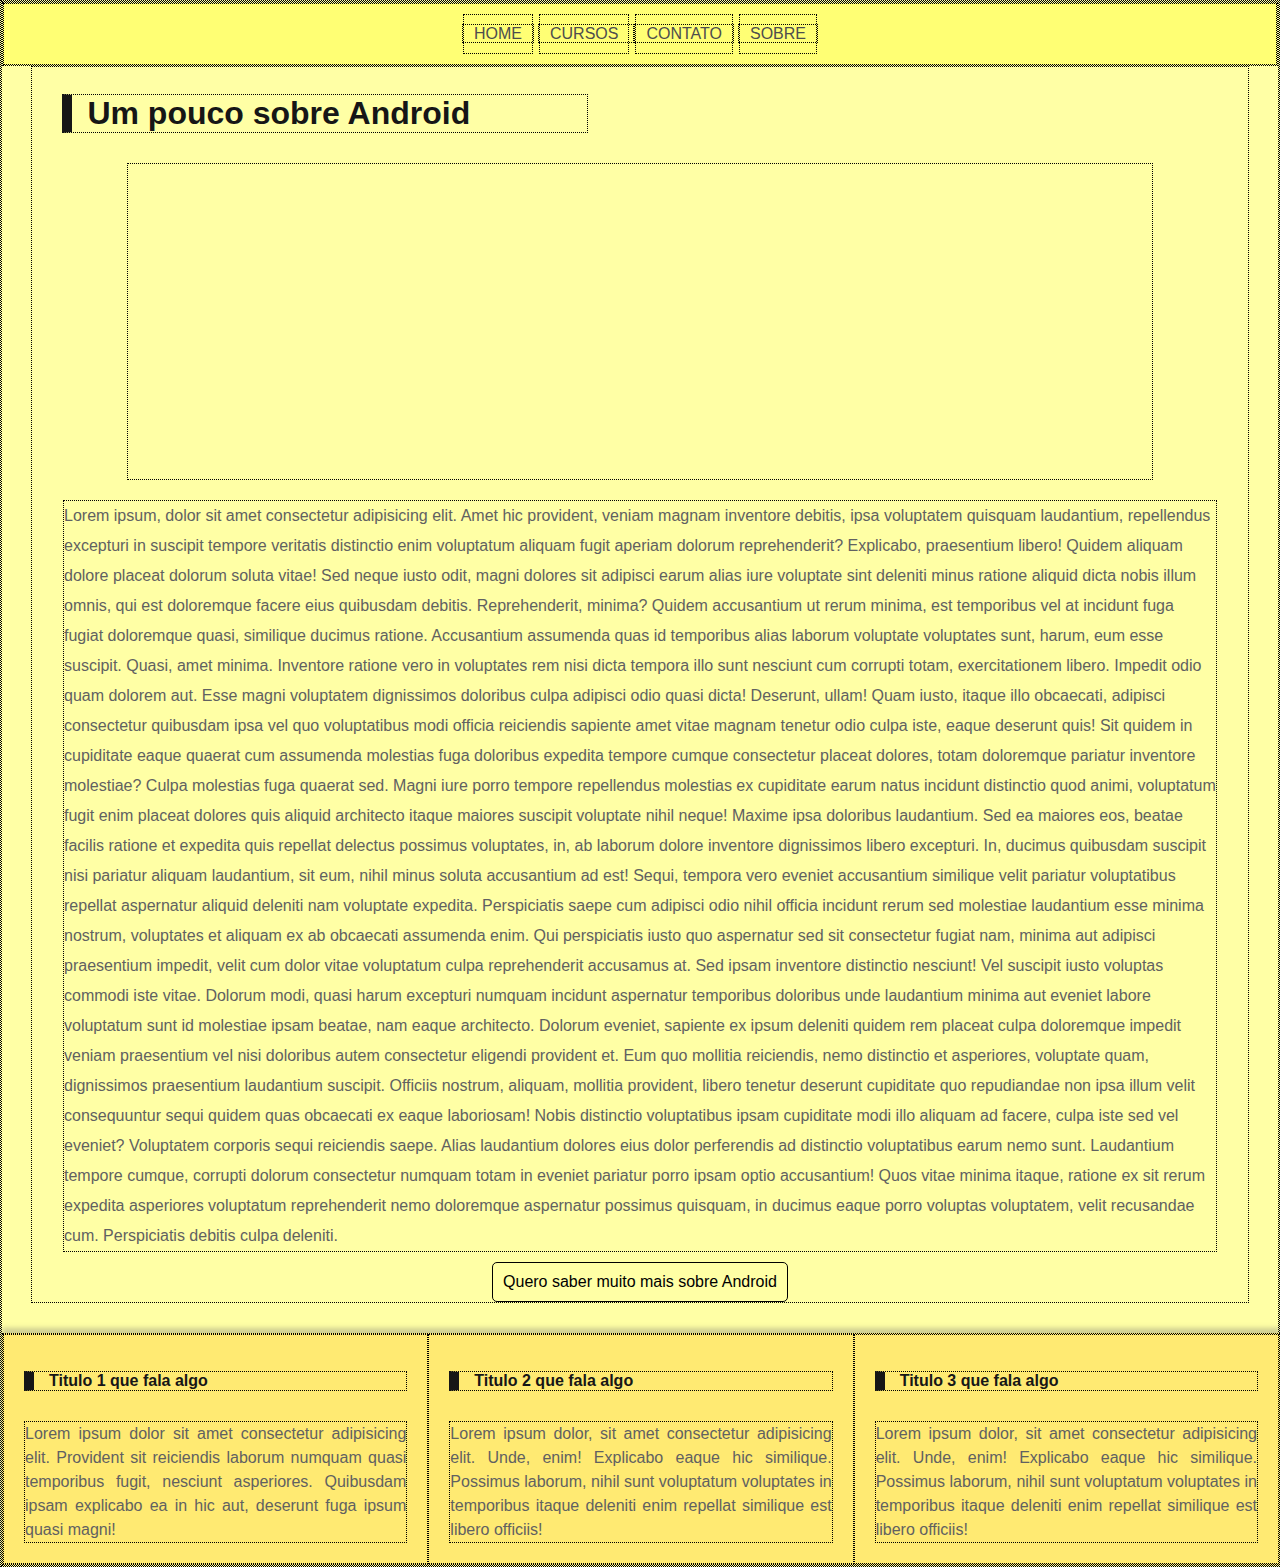
<file: android.html>
<!DOCTYPE html>
<html lang="pt-br">

<head>
    <meta charset="UTF-8">
    <meta name="viewport" content="width=device-width, initial-scale=1.0">
    <title>Android</title>
    <link rel="stylesheet" href="./css/menu.css">
    <link rel="stylesheet" href="./css/body.css">
    <link rel="stylesheet" href="./css/style.css">
</head>

<body>


    <nav class="dp-menu">
        <ul>
            <li><a href="./index.html">Home</a></li>
            <li><a href="#">Cursos</a>
                <ul>
                    <li><a href="./java.html">Java</a></li>
                    <li><a href="./php.html">PHP</a></li>
                    <li><a href="./react.html">React Native</a></li>
                    <li><a href="./android.html">Android</a></li>
                </ul>
            </li>
            <li><a href="./contato.html">Contato</a></li>
            <li><a href="./sobre.html">Sobre</a></li>
        </ul>
    </nav>

    <main>
        <h2>Um pouco sobre Android</h2>
        <iframe width="560" height="315" src="https://www.youtube.com/embed/5K4pEk19nhs" title="YouTube video player" frameborder="0" allow="accelerometer; autoplay; clipboard-write; encrypted-media; gyroscope; picture-in-picture" allowfullscreen></iframe>

        <p>Lorem ipsum, dolor sit amet consectetur adipisicing elit. Amet hic provident, veniam magnam inventore debitis, ipsa voluptatem quisquam laudantium, repellendus excepturi in suscipit tempore veritatis distinctio enim voluptatum aliquam fugit aperiam dolorum reprehenderit? Explicabo, praesentium libero! Quidem aliquam dolore placeat dolorum soluta vitae! Sed neque iusto odit, magni dolores sit adipisci earum alias iure voluptate sint deleniti minus ratione aliquid dicta nobis illum omnis, qui est doloremque facere eius quibusdam debitis. Reprehenderit, minima? Quidem accusantium ut rerum minima, est temporibus vel at incidunt fuga fugiat doloremque quasi, similique ducimus ratione. Accusantium assumenda quas id temporibus alias laborum voluptate voluptates sunt, harum, eum esse suscipit. Quasi, amet minima. Inventore ratione vero in voluptates rem nisi dicta tempora illo sunt nesciunt cum corrupti totam, exercitationem libero. Impedit odio quam dolorem aut. Esse magni voluptatem dignissimos doloribus culpa adipisci odio quasi dicta! Deserunt, ullam! Quam iusto, itaque illo obcaecati, adipisci consectetur quibusdam ipsa vel quo voluptatibus modi officia reiciendis sapiente amet vitae magnam tenetur odio culpa iste, eaque deserunt quis! Sit quidem in cupiditate eaque quaerat cum assumenda molestias fuga doloribus expedita tempore cumque consectetur placeat dolores, totam doloremque pariatur inventore molestiae? Culpa molestias fuga quaerat sed. Magni iure porro tempore repellendus molestias ex cupiditate earum natus incidunt distinctio quod animi, voluptatum fugit enim placeat dolores quis aliquid architecto itaque maiores suscipit voluptate nihil neque! Maxime ipsa doloribus laudantium. Sed ea maiores eos, beatae facilis ratione et expedita quis repellat delectus possimus voluptates, in, ab laborum dolore inventore dignissimos libero excepturi. In, ducimus quibusdam suscipit nisi pariatur aliquam laudantium, sit eum, nihil minus soluta accusantium ad est! Sequi, tempora vero eveniet accusantium similique velit pariatur voluptatibus repellat aspernatur aliquid deleniti nam voluptate expedita. Perspiciatis saepe cum adipisci odio nihil officia incidunt rerum sed molestiae laudantium esse minima nostrum, voluptates et aliquam ex ab obcaecati assumenda enim. Qui perspiciatis iusto quo aspernatur sed sit consectetur fugiat nam, minima aut adipisci praesentium impedit, velit cum dolor vitae voluptatum culpa reprehenderit accusamus at. Sed ipsam inventore distinctio nesciunt! Vel suscipit iusto voluptas commodi iste vitae. Dolorum modi, quasi harum excepturi numquam incidunt aspernatur temporibus doloribus unde laudantium minima aut eveniet labore voluptatum sunt id molestiae ipsam beatae, nam eaque architecto. Dolorum eveniet, sapiente ex ipsum deleniti quidem rem placeat culpa doloremque impedit veniam praesentium vel nisi doloribus autem consectetur eligendi provident et. Eum quo mollitia reiciendis, nemo distinctio et asperiores, voluptate quam, dignissimos praesentium laudantium suscipit. Officiis nostrum, aliquam, mollitia provident, libero tenetur deserunt cupiditate quo repudiandae non ipsa illum velit consequuntur sequi quidem quas obcaecati ex eaque laboriosam! Nobis distinctio voluptatibus ipsam cupiditate modi illo aliquam ad facere, culpa iste sed vel eveniet? Voluptatem corporis sequi reiciendis saepe. Alias laudantium dolores eius dolor perferendis ad distinctio voluptatibus earum nemo sunt. Laudantium tempore cumque, corrupti dolorum consectetur numquam totam in eveniet pariatur porro ipsam optio accusantium! Quos vitae minima itaque, ratione ex sit rerum expedita asperiores voluptatum reprehenderit nemo doloremque aspernatur possimus quisquam, in ducimus eaque porro voluptas voluptatem, velit recusandae cum. Perspiciatis debitis culpa deleniti.</p>
        <a class="btn" href="https://developer.android.com/?hl=pt-br" target="_blank">Quero saber muito mais sobre Android</a>
    </main>
    <footer>
        <div>
            <h3>Titulo 1 que fala algo</h3>
            <p>Lorem ipsum dolor sit amet consectetur adipisicing elit. Provident sit reiciendis laborum numquam quasi temporibus fugit, nesciunt asperiores. Quibusdam ipsam explicabo ea in hic aut, deserunt fuga ipsum quasi magni!</p></div>
        <div>
            <h3>Titulo 2 que fala algo</h3>
            <p>Lorem ipsum dolor, sit amet consectetur adipisicing elit. Unde, enim! Explicabo eaque hic similique. Possimus laborum, nihil sunt voluptatum voluptates in temporibus itaque deleniti enim repellat similique est libero officiis!</p>
        </div>
        <div>
            <h3>Titulo 3 que fala algo</h3>
            <p>Lorem ipsum dolor, sit amet consectetur adipisicing elit. Unde, enim! Explicabo eaque hic similique. Possimus laborum, nihil sunt voluptatum voluptates in temporibus itaque deleniti enim repellat similique est libero officiis!</p>
        </div>
    </footer>
    </body>

</html>
</file>
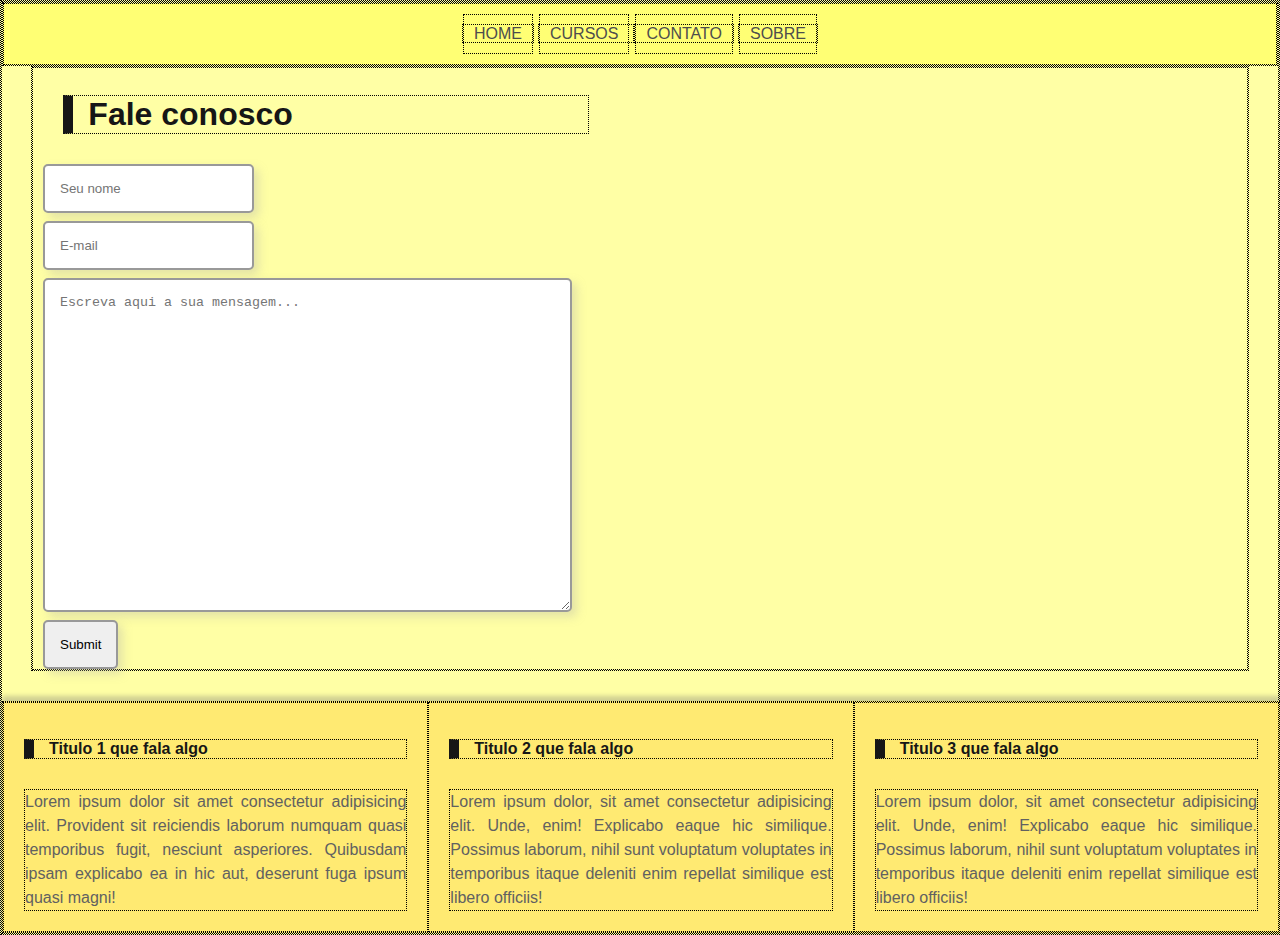
<file: contato.html>
<!DOCTYPE html>
<html lang="pt-br">

<head>
    <meta charset="UTF-8">
    <meta name="viewport" content="width=device-width, initial-scale=1.0">
    <title>Menu dropdown</title>
    <link rel="stylesheet" href="./css/menu.css">
    <link rel="stylesheet" href="./css/body.css">
    <link rel="stylesheet" href="./css/style.css">
</head>

<body>
    <nav class="dp-menu">
        <ul>
            <li><a href="./index.html">Home</a></li>
            <li><a href="#">Cursos</a>
                <ul>
                    <li><a href="./java.html">Java</a></li>
                    <li><a href="./php.html">PHP</a></li>
                    <li><a href="./react.html">React Native</a></li>
                    <li><a href="./android.html">Android</a></li>
                </ul>
            </li>
            <li><a href="./contato.html">Contato</a></li>
            <li><a href="./sobre.html">Sobre</a></li>
        </ul>
    </nav>


    <main id="contatoMain">

        <section id="contato">
            <h2>Fale conosco</h2>
            <input type="text" placeholder="Seu nome" required>
            <input type="email" placeholder="E-mail" required>
            <textarea id="" cols="60" rows="20" placeholder="Escreva aqui a sua mensagem..." required></textarea>
            <input id="enviar" type="submit"></>
        </section>
        <script>
            btn = document.getElementById("enviar")
            btn.addEventListener("click", function() {alert("Mensagem enviada com sucesso! Isto é apenas um teste de envio.")})
        </script>
        
    </main>

    <footer>
        <div>
            <h3>Titulo 1 que fala algo</h3>
            <p>Lorem ipsum dolor sit amet consectetur adipisicing elit. Provident sit reiciendis laborum numquam quasi temporibus fugit, nesciunt asperiores. Quibusdam ipsam explicabo ea in hic aut, deserunt fuga ipsum quasi magni!</p></div>
        <div>
            <h3>Titulo 2 que fala algo</h3>
            <p>Lorem ipsum dolor, sit amet consectetur adipisicing elit. Unde, enim! Explicabo eaque hic similique. Possimus laborum, nihil sunt voluptatum voluptates in temporibus itaque deleniti enim repellat similique est libero officiis!</p>
        </div>
        <div>
            <h3>Titulo 3 que fala algo</h3>
            <p>Lorem ipsum dolor, sit amet consectetur adipisicing elit. Unde, enim! Explicabo eaque hic similique. Possimus laborum, nihil sunt voluptatum voluptates in temporibus itaque deleniti enim repellat similique est libero officiis!</p>
        </div>
    </footer>
    
</body>

</html>
</file>
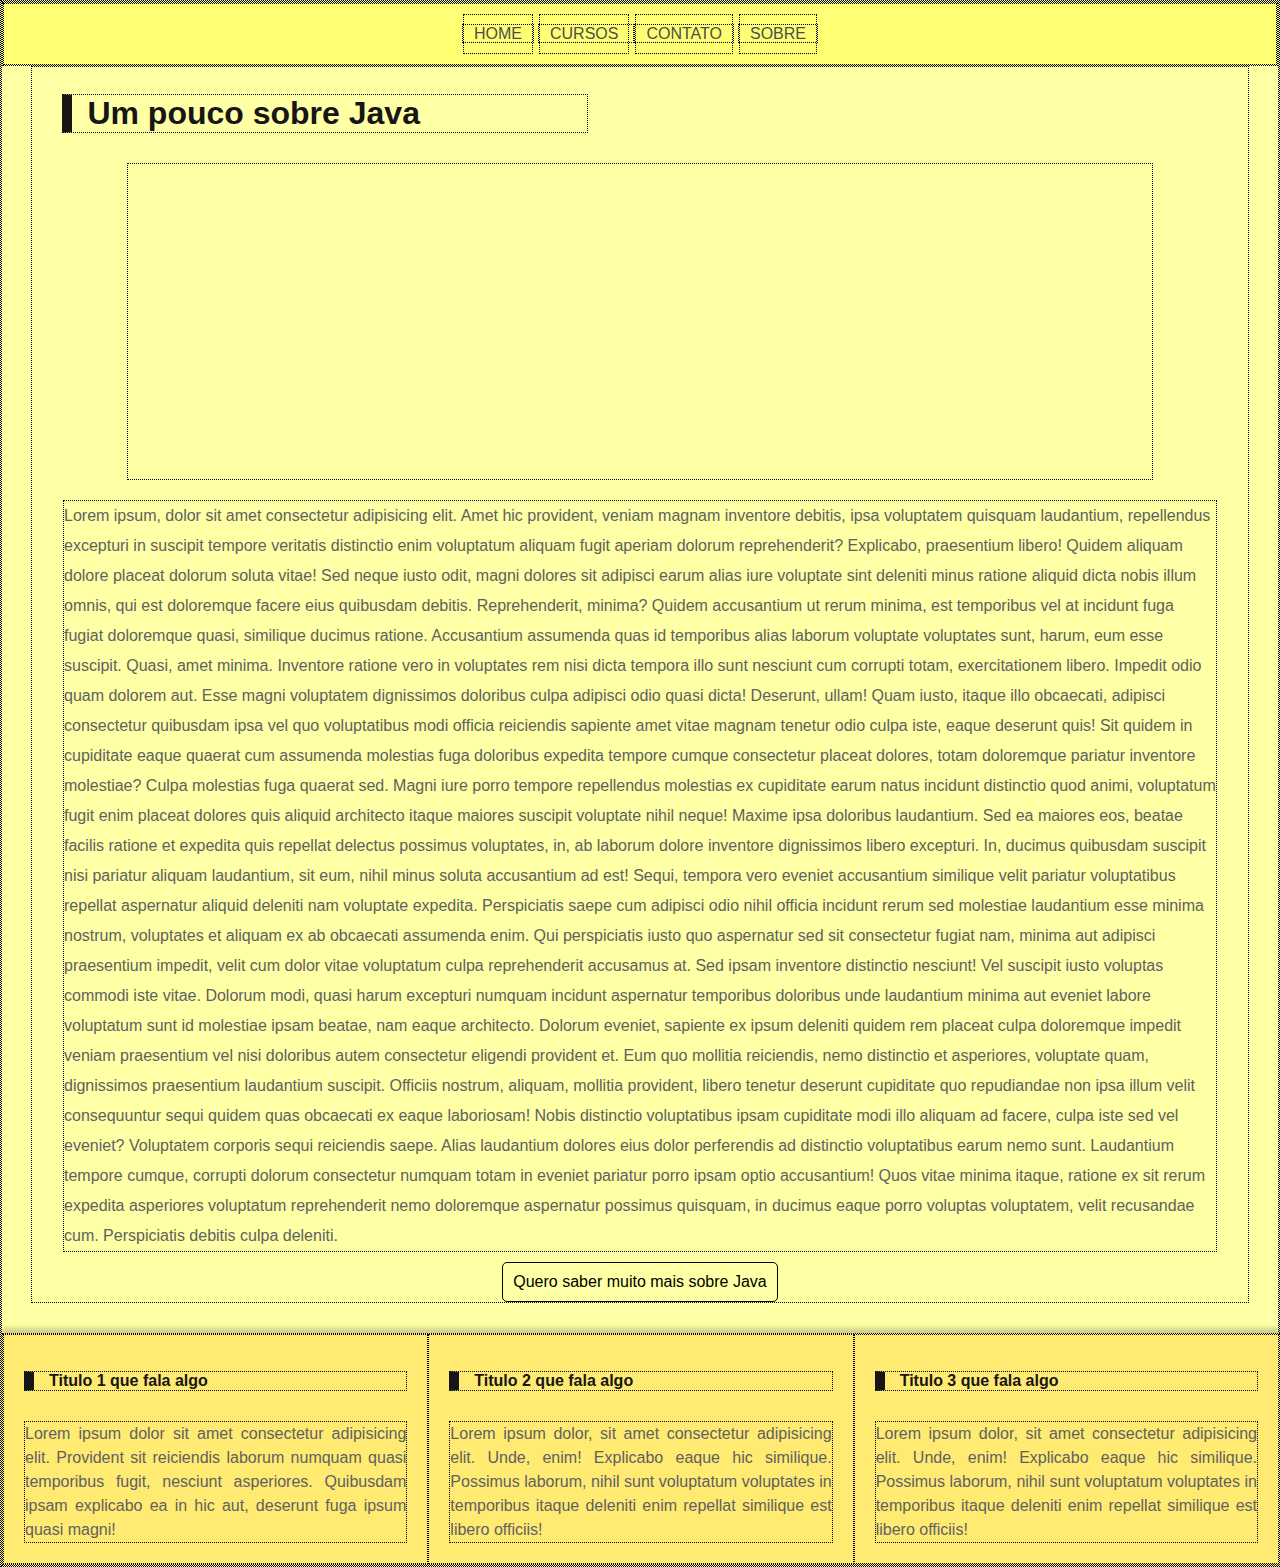
<file: java.html>
<!DOCTYPE html>
<html lang="pt-br">

<head>
    <meta charset="UTF-8">
    <meta name="viewport" content="width=device-width, initial-scale=1.0">
    <title>Java</title>
    <link rel="stylesheet" href="./css/menu.css">
    <link rel="stylesheet" href="./css/body.css">
    <link rel="stylesheet" href="./css/style.css">
</head>

<body>


    <nav class="dp-menu">
        <ul>
            <li><a href="./index.html">Home</a></li>
            <li><a href="#">Cursos</a>
                <ul>
                    <li><a href="./java.html">Java</a></li>
                    <li><a href="./php.html">PHP</a></li>
                    <li><a href="./react.html">React Native</a></li>
                    <li><a href="./android.html">Android</a></li>
                </ul>
            </li>
            <li><a href="./contato.html">Contato</a></li>
            <li><a href="./sobre.html">Sobre</a></li>
        </ul>
    </nav>

    <main>
        <h2>Um pouco sobre Java</h2>
        <iframe width="560" height="315" src="https://www.youtube.com/embed/90NcVNsKGik" title="YouTube video player" frameborder="0" allow="accelerometer; autoplay; clipboard-write; encrypted-media; gyroscope; picture-in-picture" allowfullscreen></iframe>

        <p>Lorem ipsum, dolor sit amet consectetur adipisicing elit. Amet hic provident, veniam magnam inventore debitis, ipsa voluptatem quisquam laudantium, repellendus excepturi in suscipit tempore veritatis distinctio enim voluptatum aliquam fugit aperiam dolorum reprehenderit? Explicabo, praesentium libero! Quidem aliquam dolore placeat dolorum soluta vitae! Sed neque iusto odit, magni dolores sit adipisci earum alias iure voluptate sint deleniti minus ratione aliquid dicta nobis illum omnis, qui est doloremque facere eius quibusdam debitis. Reprehenderit, minima? Quidem accusantium ut rerum minima, est temporibus vel at incidunt fuga fugiat doloremque quasi, similique ducimus ratione. Accusantium assumenda quas id temporibus alias laborum voluptate voluptates sunt, harum, eum esse suscipit. Quasi, amet minima. Inventore ratione vero in voluptates rem nisi dicta tempora illo sunt nesciunt cum corrupti totam, exercitationem libero. Impedit odio quam dolorem aut. Esse magni voluptatem dignissimos doloribus culpa adipisci odio quasi dicta! Deserunt, ullam! Quam iusto, itaque illo obcaecati, adipisci consectetur quibusdam ipsa vel quo voluptatibus modi officia reiciendis sapiente amet vitae magnam tenetur odio culpa iste, eaque deserunt quis! Sit quidem in cupiditate eaque quaerat cum assumenda molestias fuga doloribus expedita tempore cumque consectetur placeat dolores, totam doloremque pariatur inventore molestiae? Culpa molestias fuga quaerat sed. Magni iure porro tempore repellendus molestias ex cupiditate earum natus incidunt distinctio quod animi, voluptatum fugit enim placeat dolores quis aliquid architecto itaque maiores suscipit voluptate nihil neque! Maxime ipsa doloribus laudantium. Sed ea maiores eos, beatae facilis ratione et expedita quis repellat delectus possimus voluptates, in, ab laborum dolore inventore dignissimos libero excepturi. In, ducimus quibusdam suscipit nisi pariatur aliquam laudantium, sit eum, nihil minus soluta accusantium ad est! Sequi, tempora vero eveniet accusantium similique velit pariatur voluptatibus repellat aspernatur aliquid deleniti nam voluptate expedita. Perspiciatis saepe cum adipisci odio nihil officia incidunt rerum sed molestiae laudantium esse minima nostrum, voluptates et aliquam ex ab obcaecati assumenda enim. Qui perspiciatis iusto quo aspernatur sed sit consectetur fugiat nam, minima aut adipisci praesentium impedit, velit cum dolor vitae voluptatum culpa reprehenderit accusamus at. Sed ipsam inventore distinctio nesciunt! Vel suscipit iusto voluptas commodi iste vitae. Dolorum modi, quasi harum excepturi numquam incidunt aspernatur temporibus doloribus unde laudantium minima aut eveniet labore voluptatum sunt id molestiae ipsam beatae, nam eaque architecto. Dolorum eveniet, sapiente ex ipsum deleniti quidem rem placeat culpa doloremque impedit veniam praesentium vel nisi doloribus autem consectetur eligendi provident et. Eum quo mollitia reiciendis, nemo distinctio et asperiores, voluptate quam, dignissimos praesentium laudantium suscipit. Officiis nostrum, aliquam, mollitia provident, libero tenetur deserunt cupiditate quo repudiandae non ipsa illum velit consequuntur sequi quidem quas obcaecati ex eaque laboriosam! Nobis distinctio voluptatibus ipsam cupiditate modi illo aliquam ad facere, culpa iste sed vel eveniet? Voluptatem corporis sequi reiciendis saepe. Alias laudantium dolores eius dolor perferendis ad distinctio voluptatibus earum nemo sunt. Laudantium tempore cumque, corrupti dolorum consectetur numquam totam in eveniet pariatur porro ipsam optio accusantium! Quos vitae minima itaque, ratione ex sit rerum expedita asperiores voluptatum reprehenderit nemo doloremque aspernatur possimus quisquam, in ducimus eaque porro voluptas voluptatem, velit recusandae cum. Perspiciatis debitis culpa deleniti.</p>
        <a class="btn" href="https://www.w3schools.com/java/default.asp" target="_blank">Quero saber muito mais sobre Java</a>
    </main>
    <footer>
        <div>
            <h3>Titulo 1 que fala algo</h3>
            <p>Lorem ipsum dolor sit amet consectetur adipisicing elit. Provident sit reiciendis laborum numquam quasi temporibus fugit, nesciunt asperiores. Quibusdam ipsam explicabo ea in hic aut, deserunt fuga ipsum quasi magni!</p></div>
        <div>
            <h3>Titulo 2 que fala algo</h3>
            <p>Lorem ipsum dolor, sit amet consectetur adipisicing elit. Unde, enim! Explicabo eaque hic similique. Possimus laborum, nihil sunt voluptatum voluptates in temporibus itaque deleniti enim repellat similique est libero officiis!</p>
        </div>
        <div>
            <h3>Titulo 3 que fala algo</h3>
            <p>Lorem ipsum dolor, sit amet consectetur adipisicing elit. Unde, enim! Explicabo eaque hic similique. Possimus laborum, nihil sunt voluptatum voluptates in temporibus itaque deleniti enim repellat similique est libero officiis!</p>
        </div>
    </footer>
    </body>

</html>
</file>
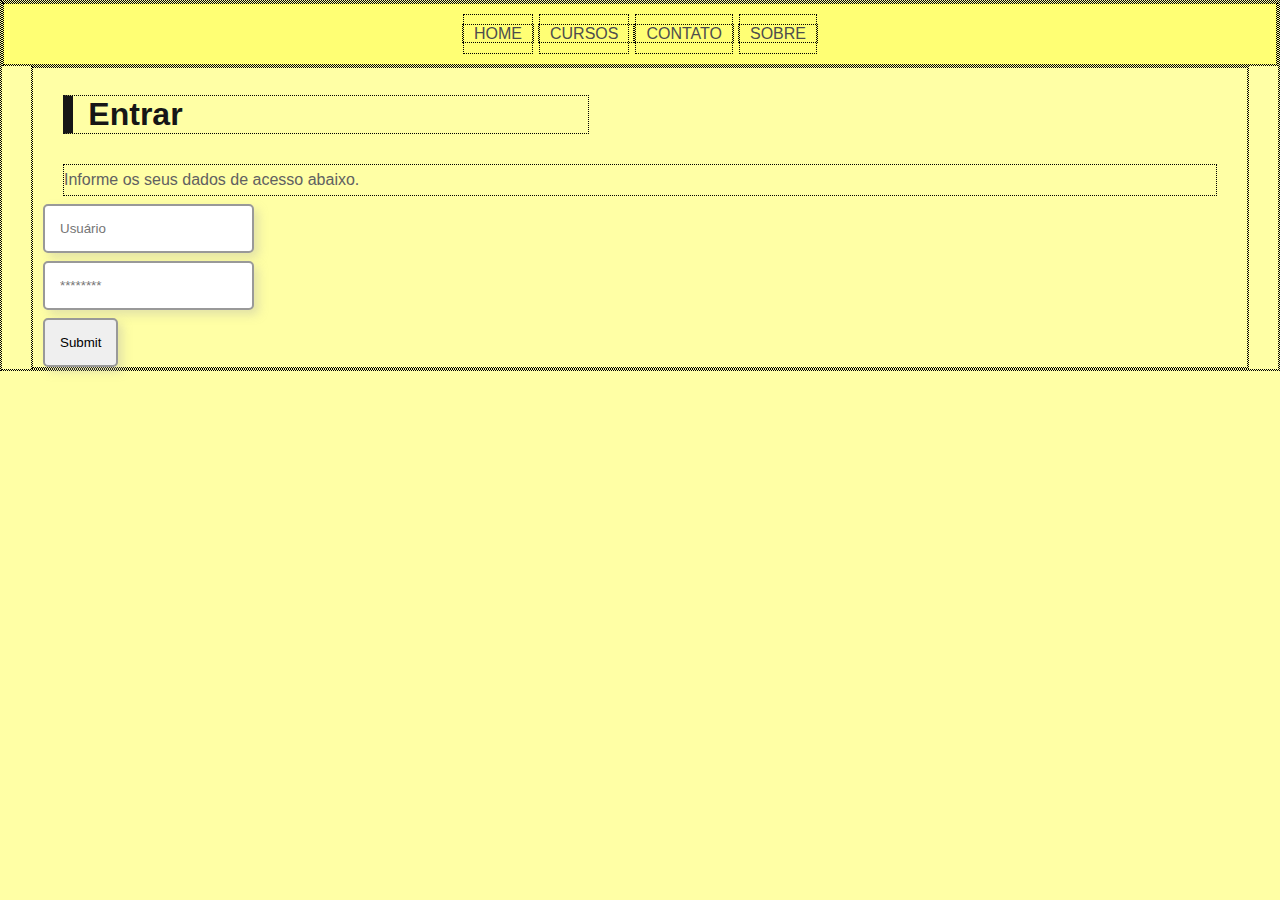
<file: login.html>
<!DOCTYPE html>
<html lang="pt-br">

<head>
    <meta charset="UTF-8">
    <meta name="viewport" content="width=device-width, initial-scale=1.0">
    <title>Home</title>
    <link rel="stylesheet" href="./css/menu.css">
    <link rel="stylesheet" href="./css/body.css">
    <link rel="stylesheet" href="./css/style.css">
</head>

<body>
    <nav class="dp-menu">
        <ul>
            <li><a href="./index.html">Home</a></li>
            <li><a href="#">Cursos</a>
                <ul>
                    <li><a href="./java.html">Java</a></li>
                    <li><a href="./php.html">PHP</a></li>
                    <li><a href="./react.html">React Native</a></li>
                    <li><a href="./android.html">Android</a></li>
                </ul>
            </li>
            <li><a href="./contato.html">Contato</a></li>
            <li><a href="./sobre.html">Sobre</a></li>        
        </ul>
    </nav>
    
    <main>
        <section>
            <h2>Entrar</h2>
            <p>Informe os seus dados de acesso abaixo.</p>
            <input name="usuario" type="text" placeholder="Usuário" required>

            <input name="senha" type="password" required placeholder="********">
            <input type="submit" name="enviar">
        </section>
    </main>
 
    </body>

</html>
</file>
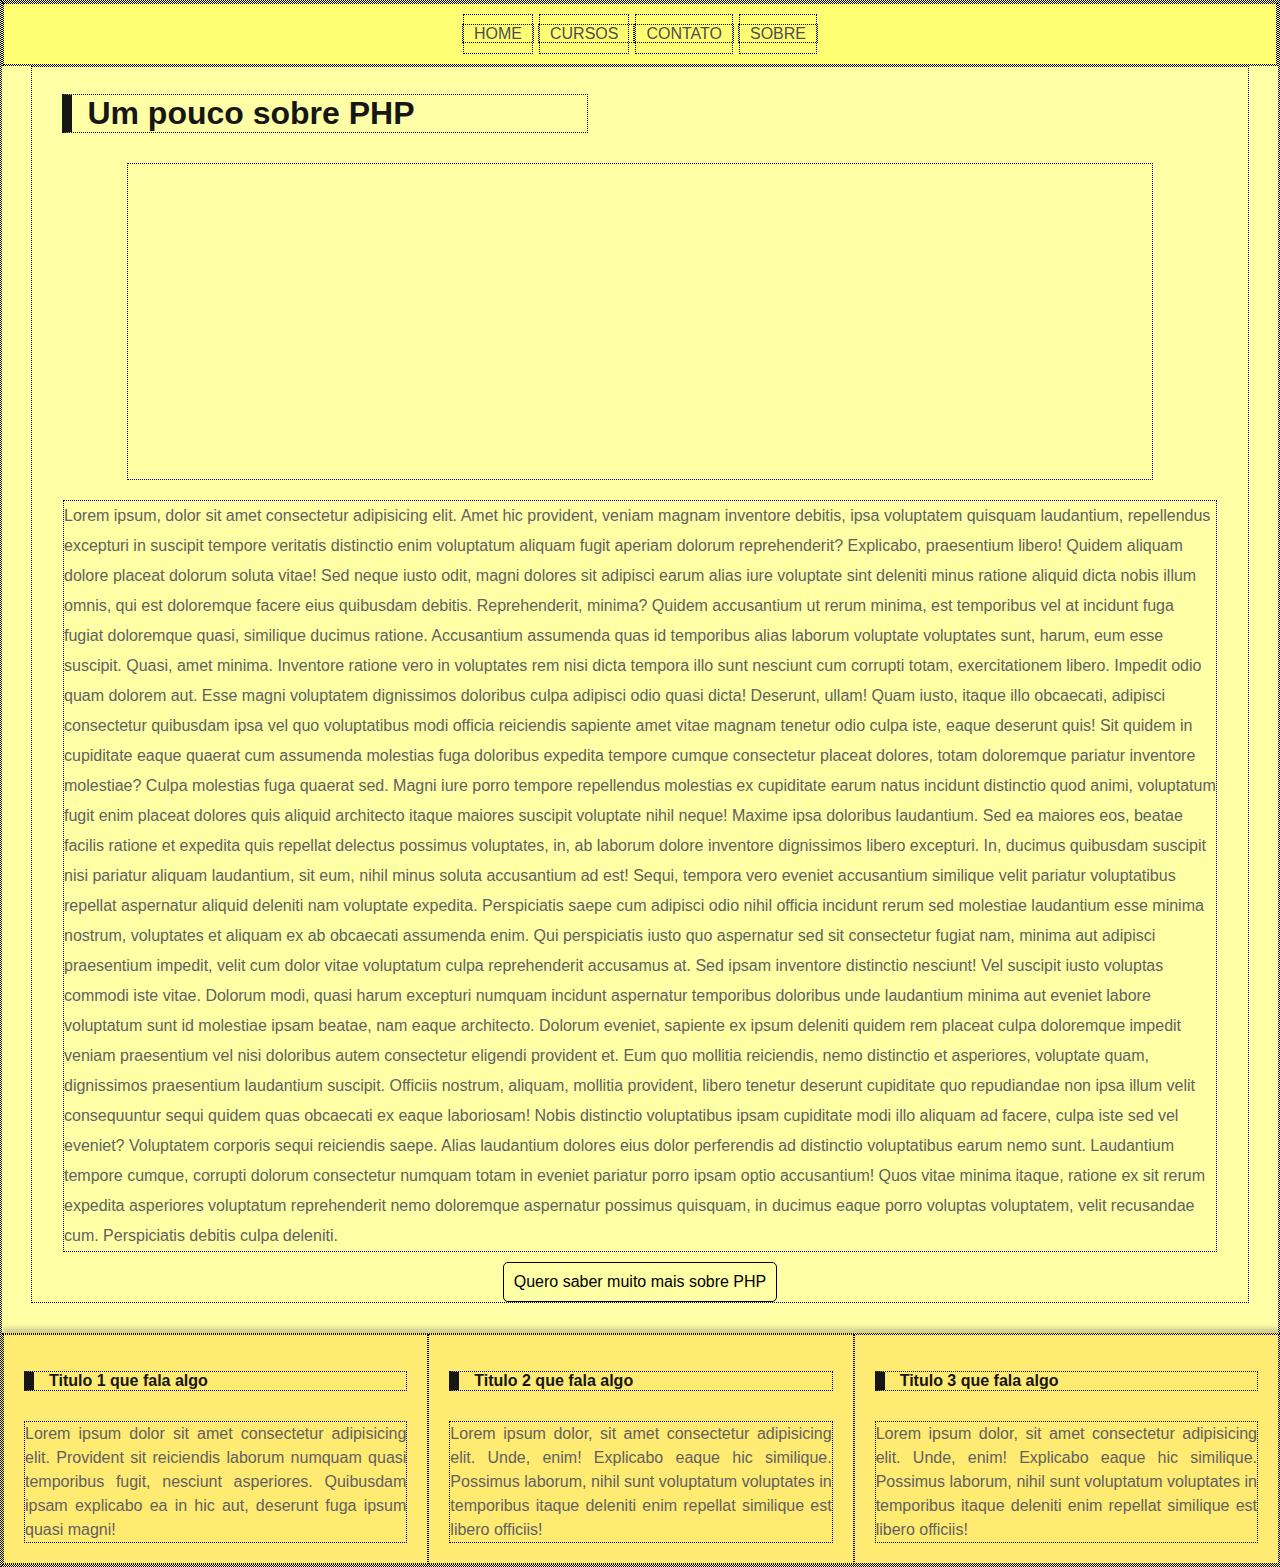
<file: php.html>
<!DOCTYPE html>
<html lang="pt-br">

<head>
    <meta charset="UTF-8">
    <meta name="viewport" content="width=device-width, initial-scale=1.0">
    <title>PHP</title>
    <link rel="stylesheet" href="./css/menu.css">
    <link rel="stylesheet" href="./css/body.css">
    <link rel="stylesheet" href="./css/style.css">
</head>

<body>


    <nav class="dp-menu">
        <ul>
            <li><a href="./index.html">Home</a></li>
            <li><a href="#">Cursos</a>
                <ul>
                    <li><a href="./java.html">Java</a></li>
                    <li><a href="./php.html">PHP</a></li>
                    <li><a href="./react.html">React Native</a></li>
                    <li><a href="./android.html">Android</a></li>

                </ul>
            </li>
            <li><a href="./contato.html">Contato</a></li>
            <li><a href="./sobre.html">Sobre</a></li>
        </ul>
    </nav>

    <main>
        <h2>Um pouco sobre PHP</h2>
        <iframe width="560" height="315" src="https://www.youtube.com/embed/AqDj3OSV0mM" title="YouTube video player" frameborder="0" allow="accelerometer; autoplay; clipboard-write; encrypted-media; gyroscope; picture-in-picture" allowfullscreen></iframe>

        <p>Lorem ipsum, dolor sit amet consectetur adipisicing elit. Amet hic provident, veniam magnam inventore debitis, ipsa voluptatem quisquam laudantium, repellendus excepturi in suscipit tempore veritatis distinctio enim voluptatum aliquam fugit aperiam dolorum reprehenderit? Explicabo, praesentium libero! Quidem aliquam dolore placeat dolorum soluta vitae! Sed neque iusto odit, magni dolores sit adipisci earum alias iure voluptate sint deleniti minus ratione aliquid dicta nobis illum omnis, qui est doloremque facere eius quibusdam debitis. Reprehenderit, minima? Quidem accusantium ut rerum minima, est temporibus vel at incidunt fuga fugiat doloremque quasi, similique ducimus ratione. Accusantium assumenda quas id temporibus alias laborum voluptate voluptates sunt, harum, eum esse suscipit. Quasi, amet minima. Inventore ratione vero in voluptates rem nisi dicta tempora illo sunt nesciunt cum corrupti totam, exercitationem libero. Impedit odio quam dolorem aut. Esse magni voluptatem dignissimos doloribus culpa adipisci odio quasi dicta! Deserunt, ullam! Quam iusto, itaque illo obcaecati, adipisci consectetur quibusdam ipsa vel quo voluptatibus modi officia reiciendis sapiente amet vitae magnam tenetur odio culpa iste, eaque deserunt quis! Sit quidem in cupiditate eaque quaerat cum assumenda molestias fuga doloribus expedita tempore cumque consectetur placeat dolores, totam doloremque pariatur inventore molestiae? Culpa molestias fuga quaerat sed. Magni iure porro tempore repellendus molestias ex cupiditate earum natus incidunt distinctio quod animi, voluptatum fugit enim placeat dolores quis aliquid architecto itaque maiores suscipit voluptate nihil neque! Maxime ipsa doloribus laudantium. Sed ea maiores eos, beatae facilis ratione et expedita quis repellat delectus possimus voluptates, in, ab laborum dolore inventore dignissimos libero excepturi. In, ducimus quibusdam suscipit nisi pariatur aliquam laudantium, sit eum, nihil minus soluta accusantium ad est! Sequi, tempora vero eveniet accusantium similique velit pariatur voluptatibus repellat aspernatur aliquid deleniti nam voluptate expedita. Perspiciatis saepe cum adipisci odio nihil officia incidunt rerum sed molestiae laudantium esse minima nostrum, voluptates et aliquam ex ab obcaecati assumenda enim. Qui perspiciatis iusto quo aspernatur sed sit consectetur fugiat nam, minima aut adipisci praesentium impedit, velit cum dolor vitae voluptatum culpa reprehenderit accusamus at. Sed ipsam inventore distinctio nesciunt! Vel suscipit iusto voluptas commodi iste vitae. Dolorum modi, quasi harum excepturi numquam incidunt aspernatur temporibus doloribus unde laudantium minima aut eveniet labore voluptatum sunt id molestiae ipsam beatae, nam eaque architecto. Dolorum eveniet, sapiente ex ipsum deleniti quidem rem placeat culpa doloremque impedit veniam praesentium vel nisi doloribus autem consectetur eligendi provident et. Eum quo mollitia reiciendis, nemo distinctio et asperiores, voluptate quam, dignissimos praesentium laudantium suscipit. Officiis nostrum, aliquam, mollitia provident, libero tenetur deserunt cupiditate quo repudiandae non ipsa illum velit consequuntur sequi quidem quas obcaecati ex eaque laboriosam! Nobis distinctio voluptatibus ipsam cupiditate modi illo aliquam ad facere, culpa iste sed vel eveniet? Voluptatem corporis sequi reiciendis saepe. Alias laudantium dolores eius dolor perferendis ad distinctio voluptatibus earum nemo sunt. Laudantium tempore cumque, corrupti dolorum consectetur numquam totam in eveniet pariatur porro ipsam optio accusantium! Quos vitae minima itaque, ratione ex sit rerum expedita asperiores voluptatum reprehenderit nemo doloremque aspernatur possimus quisquam, in ducimus eaque porro voluptas voluptatem, velit recusandae cum. Perspiciatis debitis culpa deleniti.</p>
        <a class="btn" href="https://www.w3schools.com/php/" target="_blank">Quero saber muito mais sobre PHP</a>
    </main>
    <footer>
        <div>
            <h3>Titulo 1 que fala algo</h3>
            <p>Lorem ipsum dolor sit amet consectetur adipisicing elit. Provident sit reiciendis laborum numquam quasi temporibus fugit, nesciunt asperiores. Quibusdam ipsam explicabo ea in hic aut, deserunt fuga ipsum quasi magni!</p></div>
        <div>
            <h3>Titulo 2 que fala algo</h3>
            <p>Lorem ipsum dolor, sit amet consectetur adipisicing elit. Unde, enim! Explicabo eaque hic similique. Possimus laborum, nihil sunt voluptatum voluptates in temporibus itaque deleniti enim repellat similique est libero officiis!</p>
        </div>
        <div>
            <h3>Titulo 3 que fala algo</h3>
            <p>Lorem ipsum dolor, sit amet consectetur adipisicing elit. Unde, enim! Explicabo eaque hic similique. Possimus laborum, nihil sunt voluptatum voluptates in temporibus itaque deleniti enim repellat similique est libero officiis!</p>
        </div>
    </footer>
    </body>

</html>
</file>
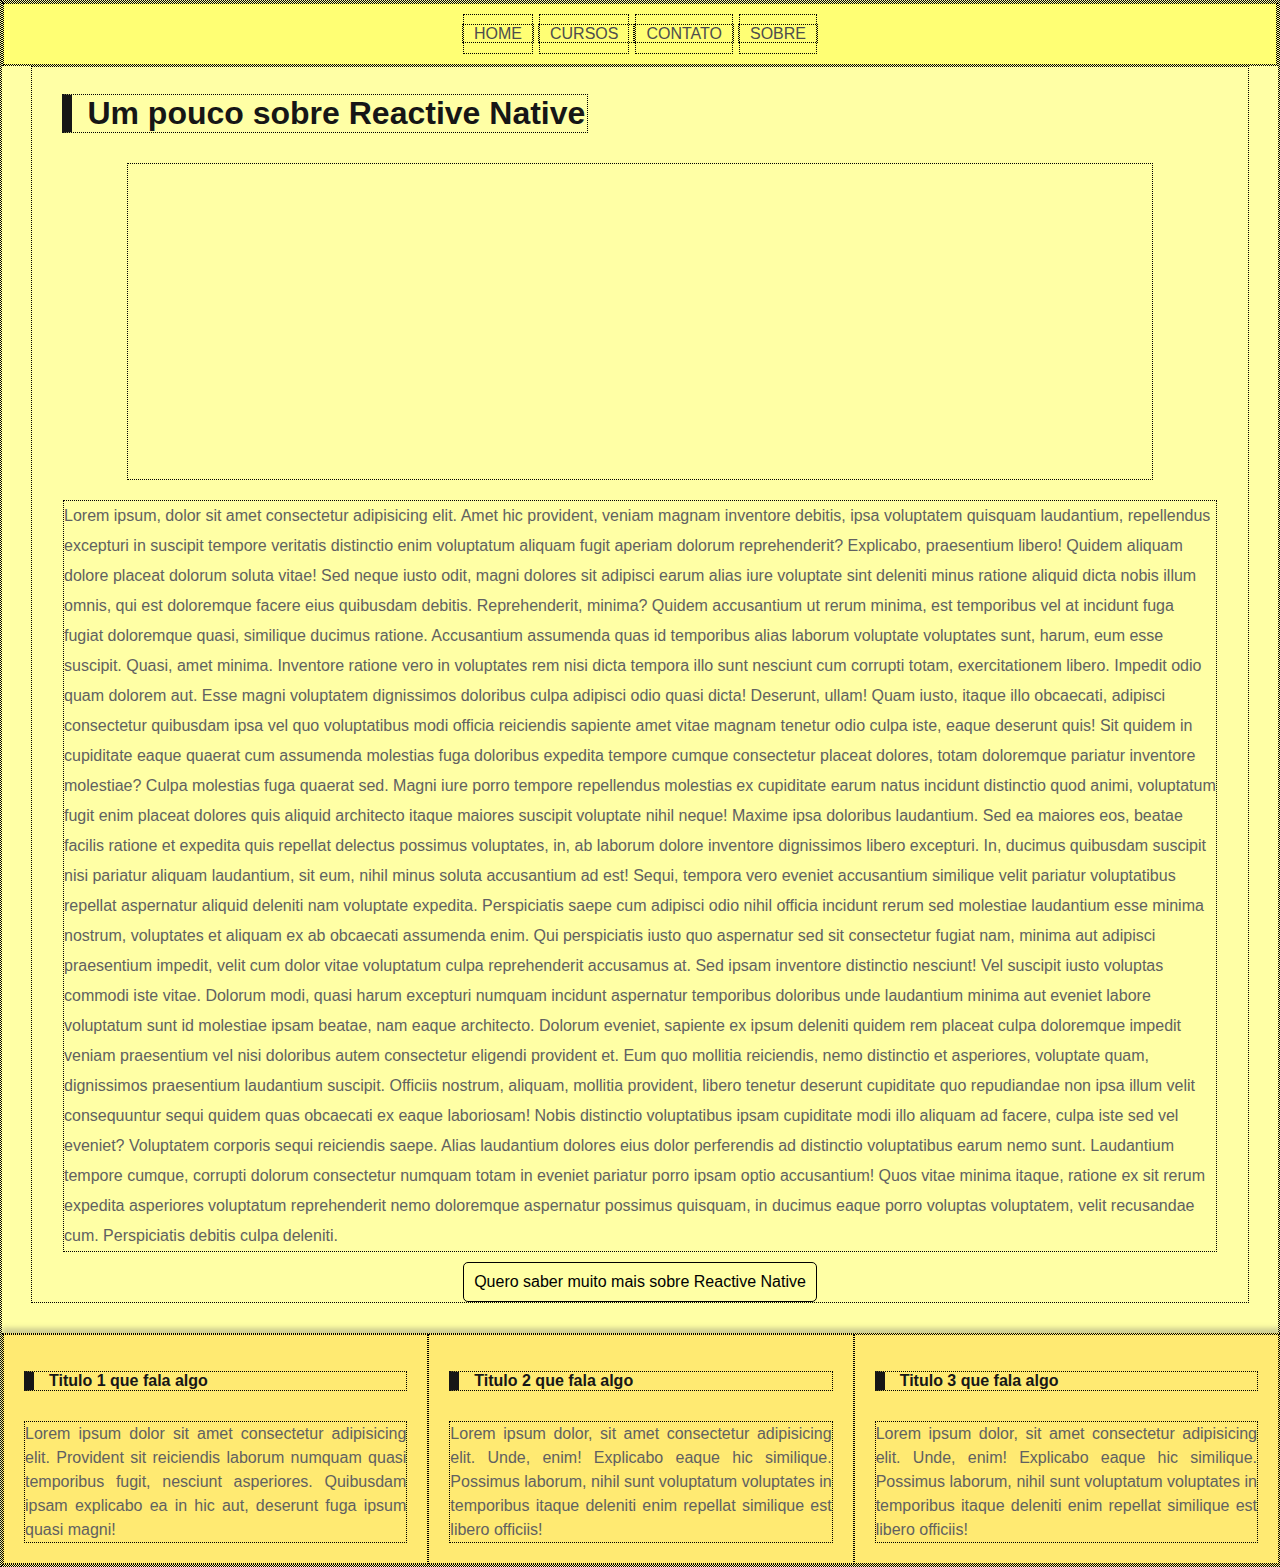
<file: react.html>
<!DOCTYPE html>
<html lang="pt-br">

<head>
    <meta charset="UTF-8">
    <meta name="viewport" content="width=device-width, initial-scale=1.0">
    <title>Reactive Native</title>
    <link rel="stylesheet" href="./css/menu.css">
    <link rel="stylesheet" href="./css/body.css">
    <link rel="stylesheet" href="./css/style.css">
</head>

<body>


    <nav class="dp-menu">
        <ul>
            <li><a href="./index.html">Home</a></li>
            <li><a href="#">Cursos</a>
                <ul>
                    <li><a href="./java.html">Java</a></li>
                    <li><a href="./php.html">PHP</a></li>
                    <li><a href="./react.html">React Native</a></li>
                    <li><a href="./android.html">Android</a></li>
                </ul>
            </li>
            <li><a href="./contato.html">Contato</a></li>
            <li><a href="./sobre.html">Sobre</a></li>
        </ul>
    </nav>

    <main>
        <h2>Um pouco sobre Reactive Native</h2>
        <iframe width="560" height="315" src="https://www.youtube.com/embed/mqltv3kFdgE" title="YouTube video player" frameborder="0" allow="accelerometer; autoplay; clipboard-write; encrypted-media; gyroscope; picture-in-picture" allowfullscreen></iframe>

        <p>Lorem ipsum, dolor sit amet consectetur adipisicing elit. Amet hic provident, veniam magnam inventore debitis, ipsa voluptatem quisquam laudantium, repellendus excepturi in suscipit tempore veritatis distinctio enim voluptatum aliquam fugit aperiam dolorum reprehenderit? Explicabo, praesentium libero! Quidem aliquam dolore placeat dolorum soluta vitae! Sed neque iusto odit, magni dolores sit adipisci earum alias iure voluptate sint deleniti minus ratione aliquid dicta nobis illum omnis, qui est doloremque facere eius quibusdam debitis. Reprehenderit, minima? Quidem accusantium ut rerum minima, est temporibus vel at incidunt fuga fugiat doloremque quasi, similique ducimus ratione. Accusantium assumenda quas id temporibus alias laborum voluptate voluptates sunt, harum, eum esse suscipit. Quasi, amet minima. Inventore ratione vero in voluptates rem nisi dicta tempora illo sunt nesciunt cum corrupti totam, exercitationem libero. Impedit odio quam dolorem aut. Esse magni voluptatem dignissimos doloribus culpa adipisci odio quasi dicta! Deserunt, ullam! Quam iusto, itaque illo obcaecati, adipisci consectetur quibusdam ipsa vel quo voluptatibus modi officia reiciendis sapiente amet vitae magnam tenetur odio culpa iste, eaque deserunt quis! Sit quidem in cupiditate eaque quaerat cum assumenda molestias fuga doloribus expedita tempore cumque consectetur placeat dolores, totam doloremque pariatur inventore molestiae? Culpa molestias fuga quaerat sed. Magni iure porro tempore repellendus molestias ex cupiditate earum natus incidunt distinctio quod animi, voluptatum fugit enim placeat dolores quis aliquid architecto itaque maiores suscipit voluptate nihil neque! Maxime ipsa doloribus laudantium. Sed ea maiores eos, beatae facilis ratione et expedita quis repellat delectus possimus voluptates, in, ab laborum dolore inventore dignissimos libero excepturi. In, ducimus quibusdam suscipit nisi pariatur aliquam laudantium, sit eum, nihil minus soluta accusantium ad est! Sequi, tempora vero eveniet accusantium similique velit pariatur voluptatibus repellat aspernatur aliquid deleniti nam voluptate expedita. Perspiciatis saepe cum adipisci odio nihil officia incidunt rerum sed molestiae laudantium esse minima nostrum, voluptates et aliquam ex ab obcaecati assumenda enim. Qui perspiciatis iusto quo aspernatur sed sit consectetur fugiat nam, minima aut adipisci praesentium impedit, velit cum dolor vitae voluptatum culpa reprehenderit accusamus at. Sed ipsam inventore distinctio nesciunt! Vel suscipit iusto voluptas commodi iste vitae. Dolorum modi, quasi harum excepturi numquam incidunt aspernatur temporibus doloribus unde laudantium minima aut eveniet labore voluptatum sunt id molestiae ipsam beatae, nam eaque architecto. Dolorum eveniet, sapiente ex ipsum deleniti quidem rem placeat culpa doloremque impedit veniam praesentium vel nisi doloribus autem consectetur eligendi provident et. Eum quo mollitia reiciendis, nemo distinctio et asperiores, voluptate quam, dignissimos praesentium laudantium suscipit. Officiis nostrum, aliquam, mollitia provident, libero tenetur deserunt cupiditate quo repudiandae non ipsa illum velit consequuntur sequi quidem quas obcaecati ex eaque laboriosam! Nobis distinctio voluptatibus ipsam cupiditate modi illo aliquam ad facere, culpa iste sed vel eveniet? Voluptatem corporis sequi reiciendis saepe. Alias laudantium dolores eius dolor perferendis ad distinctio voluptatibus earum nemo sunt. Laudantium tempore cumque, corrupti dolorum consectetur numquam totam in eveniet pariatur porro ipsam optio accusantium! Quos vitae minima itaque, ratione ex sit rerum expedita asperiores voluptatum reprehenderit nemo doloremque aspernatur possimus quisquam, in ducimus eaque porro voluptas voluptatem, velit recusandae cum. Perspiciatis debitis culpa deleniti.</p>
        <a class="btn" href="https://reactnative.dev/" target="_blank">Quero saber muito mais sobre Reactive Native</a>
    </main>
    <footer>
        <div>
            <h3>Titulo 1 que fala algo</h3>
            <p>Lorem ipsum dolor sit amet consectetur adipisicing elit. Provident sit reiciendis laborum numquam quasi temporibus fugit, nesciunt asperiores. Quibusdam ipsam explicabo ea in hic aut, deserunt fuga ipsum quasi magni!</p></div>
        <div>
            <h3>Titulo 2 que fala algo</h3>
            <p>Lorem ipsum dolor, sit amet consectetur adipisicing elit. Unde, enim! Explicabo eaque hic similique. Possimus laborum, nihil sunt voluptatum voluptates in temporibus itaque deleniti enim repellat similique est libero officiis!</p>
        </div>
        <div>
            <h3>Titulo 3 que fala algo</h3>
            <p>Lorem ipsum dolor, sit amet consectetur adipisicing elit. Unde, enim! Explicabo eaque hic similique. Possimus laborum, nihil sunt voluptatum voluptates in temporibus itaque deleniti enim repellat similique est libero officiis!</p>
        </div>
    </footer>
    </body>

</html>
</file>
<file: css/menu.css>
.dp-menu ul {
    list-style-type: none;
    padding: 0;
    padding: 10px;
    z-index: 1;
    background-color: rgb(255, 255, 116);
    top: 0;
    margin: 0;
    text-align: center;
  }
  
  
  .dp-menu ul li {
    display: inline;
    position: relative;
    
  }
  
  .dp-menu ul li a {
    color:rgb(77, 77, 77);
    text-decoration: none;
    display: inline-block;
    padding: 10px;
    transition: background .5s;
    text-transform: uppercase;
    font-family: sans-serif;
  }
  
  .dp-menu ul li a:hover {
    color: black;
    border-radius: 5px;
    border: solid 1px black;
  }
  
  /*sub menu*/
  .dp-menu ul ul {
    display: none;
    left: 0;
    position: absolute;
    margin-top: 30px;
    padding: 0;
  }
  
  .dp-menu ul ul li a{
    border: none;
  }
  .dp-menu ul ul li a:hover {
    border: none;
  }
  
  .dp-menu ul li:hover ul {
    display: block;
  }
  
  .dp-menu ul ul {
    width: 150px;
  }
  
  .dp-menu ul ul li a {
    display: block;
  }
</file>
<file: css/body.css>
body{
    background-color: rgb(255, 255, 165);
    margin: 0;
    overflow-x: hidden;
}
*{
    border: dotted 1px black;
}
</file>
<file: css/style.css>
@charset "UTF-8";

main{
    margin: auto;
    max-width: 95vw;
}
p{
    font-size: 1em;
    font-family: sans-serif;
    color: rgb(97, 97, 97);
    margin-left: 15px;
    margin-bottom: 30px;
    max-width: 90vw;
    margin: auto;
    text-align: left;
    line-height:30px;
}
#btnLogin{
    float:right;
    margin: 0;

}
#h1Home{
    max-width: 50%;
    height: 50vh;
    position: absolute;
    transform: translateX(50%);
    transform: translateY(50%);
    margin: 0 auto;
    padding: 0;
    left: 30vw;
}
#h1Home h1{
    font-size: 3em;
    font-family: sans-serif;
    border-left: solid 10px rgb(22,22,22);
    padding: 15px;
}
h2{
    color: rgb(22,22,22);
    font-weight: bold;
    font-size: 2em;
    font-family: sans-serif;
    max-width: 500px;
    border-left: solid 10px rgb(22,22,22);
    padding-left: 15px;
    margin-bottom: 30px;
    margin-left: 2.5%;
}
h3{
    color: rgb(22,22,22);
    font-weight: bold;
    font-size: 1em;
    font-family: sans-serif;
    max-width: 500px;
    border-left: solid 10px rgb(22,22,22);
    padding-left: 15px;
    margin-bottom: 30px;
    margin-left: 0px;
}
main {
    top: 15px;
}
input{
    padding: 15px;
    box-shadow: 5px 5px 10px rgba(172, 172, 172, 0.336);
    border-radius: 5px;
    display: block;
    margin-top: 8px;
    margin-left: 10px;
    border: solid 2px rgb(153, 153, 153);

}
textarea{
    margin-left: 10px;
    padding: 15px;
    box-shadow: 5px 5px 10px rgba(172, 172, 172, 0.336);
    border-radius: 5px;
    display: block;
    margin-top: 8px;
    border: none;
    border: solid 2px rgb(153, 153, 153);
}
#enviar{
    cursor: pointer;
}
#enviar:active{
    background-color: rgb(255, 229, 82);
}
#imgSobre{
    display: block;
    margin-left: auto;
    margin-right: auto;
    margin-top: 20px;
    margin-bottom: 20px;
    width: 250px;
}
#imgHome{
    width: 500px;
    top: 80px;
    position: relative;
    z-index: -1;
    
}
#sec1{
    width:100%;
    height: 100vh;

}
#sec2{
    width:100%;
    height: max-content;

}
#secHome p{
    width:100%;
    height: 100vh;
    font-size: 2em;
    margin-top: 30px;

}
#secHome h2{
    margin-left: 15%;
    margin-top: 30px;
}
iframe{
    display: block;
    margin-left: auto;
    margin-right: auto;
    margin-bottom: 20px;
    width: 80vw;
}
.btn{
    background-color: none;
    padding: 10px;
    margin-top: 10px;
    margin-left: auto;
    margin-right: auto;
    border: 1px solid black;
    border-radius: 5px;
    text-decoration: none;
    font-family: sans-serif;
    color: black;
    display: block;
    width: max-content;
    
}
.btn:hover{
    background-color: rgb(31, 31, 31);
    transition: 0.5s;
    color: rgb(255, 255, 255);
}
footer{
    background-color: rgb(255, 234, 114);
    height: max-content;
    width: 100%;
    margin-top: 30px;
    margin-bottom: 0px;
    display: flex;
    box-shadow: 0px -5px 5px rgba(107, 107, 107, 0.336);
}
footer div{
    position: relative;
    width: 35%;
    height: max-content;
    color: rgb(49, 49, 49);
    padding: 20px;
    font-family: sans-serif;
}
footer p{
    font-size: 1em;
    line-height: 1.5em;
    text-align: justify;
    text-indent: 0px;
    margin: auto;
    padding: 0;
}

@media(max-width:767px){
    footer{
        flex-direction: column;
    }
    footer div{
        width: 100%;
    }
    footer p{
        font-size: 1em;
        line-height: 1.5em;
        text-align: justify;
        text-indent: 0px;
        margin-left: 0;
        padding: 0;
    }
    #contato{
        display: flex;
        flex-direction: column;
        width: 90vw;
    }
}
</file>
